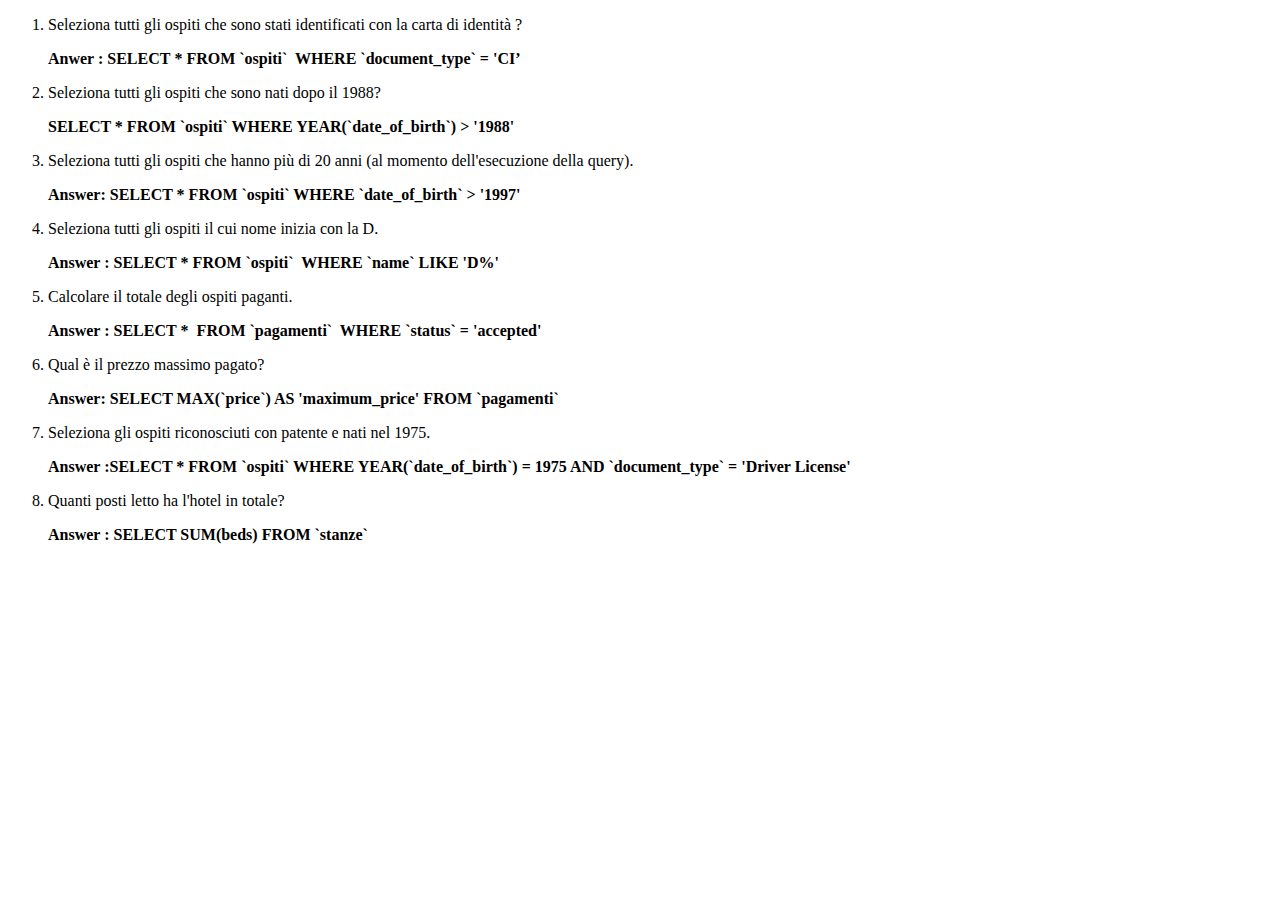
<file: index.html>
<!DOCTYPE html>
<html lang="en" dir="ltr">
  <head>
    <meta charset="utf-8">
    <title>Db hotel</title>
    <link rel="stylesheet" href="css/style.css">
  </head>
  <body>
    <ol>
      <li>Seleziona tutti gli ospiti che sono stati identificati con la carta di identità ?</li>

      <p>Anwer : SELECT *
          FROM `ospiti` 
          WHERE `document_type` = 'CI’</p>

      <li>Seleziona tutti gli ospiti che sono nati dopo il 1988?</li>

      <p> SELECT *
        FROM `ospiti`
        WHERE YEAR(`date_of_birth`) > '1988'</p>

      <li>Seleziona tutti gli ospiti che hanno più di 20 anni (al momento dell'esecuzione della query).</li>
      <p>Answer: SELECT *
        FROM `ospiti`
        WHERE `date_of_birth` > '1997'</p>
      <li>Seleziona tutti gli ospiti il cui nome inizia con la D.</li>

      <p> Answer : SELECT *
         FROM `ospiti` 
         WHERE `name` LIKE 'D%'</p>

      <li>Calcolare il totale degli ospiti paganti.</li>

      <p>Answer : SELECT * 
          FROM `pagamenti` 
          WHERE `status` = 'accepted'</p>
      <li>Qual è il prezzo massimo pagato?</li>

      <p> Answer: SELECT MAX(`price`) AS 'maximum_price'
       FROM `pagamenti`</p>
       <!-- correction -->

      <li>Seleziona gli ospiti riconosciuti con patente e nati nel 1975.</li>

        <p>Answer :SELECT *
          FROM `ospiti`
          WHERE YEAR(`date_of_birth`) = 1975 AND `document_type` = 'Driver License'</p>

      <li>Quanti posti letto ha l'hotel in totale?</li>

      <p>Answer : SELECT SUM(beds)
        FROM `stanze`</p>

    </ol>



  </body>
</html>
</file>
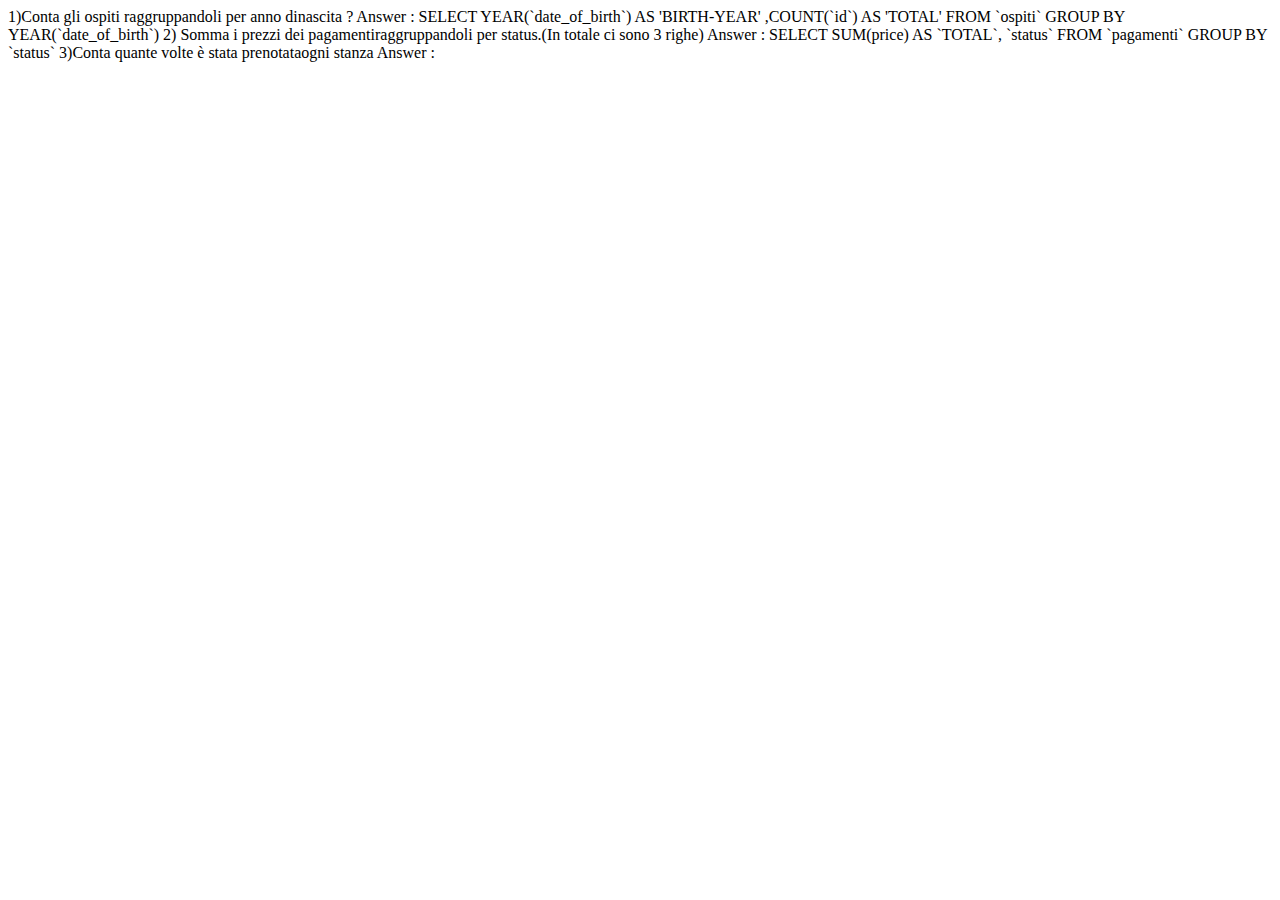
<file: index2.html>
<!DOCTYPE html>
<html lang="en" dir="ltr">
  <head>
    <meta charset="utf-8">
    <title></title>
  </head>
  <body>

    1)Conta gli ospiti raggruppandoli per anno dinascita ?

    Answer : SELECT YEAR(`date_of_birth`)
     AS 'BIRTH-YEAR' ,COUNT(`id`) AS 'TOTAL'
     FROM `ospiti`
     GROUP BY YEAR(`date_of_birth`)


     2) Somma i prezzi dei pagamentiraggruppandoli per status.(In totale ci sono 3 righe)

     Answer : SELECT SUM(price) AS `TOTAL`, `status`
              FROM `pagamenti`
              GROUP BY `status`

      3)Conta quante volte è stata prenotataogni stanza

      Answer :


  </body>
</html>
</file>
<file: css/style.css>
p{
  font-weight: bolder;
}
</file>
